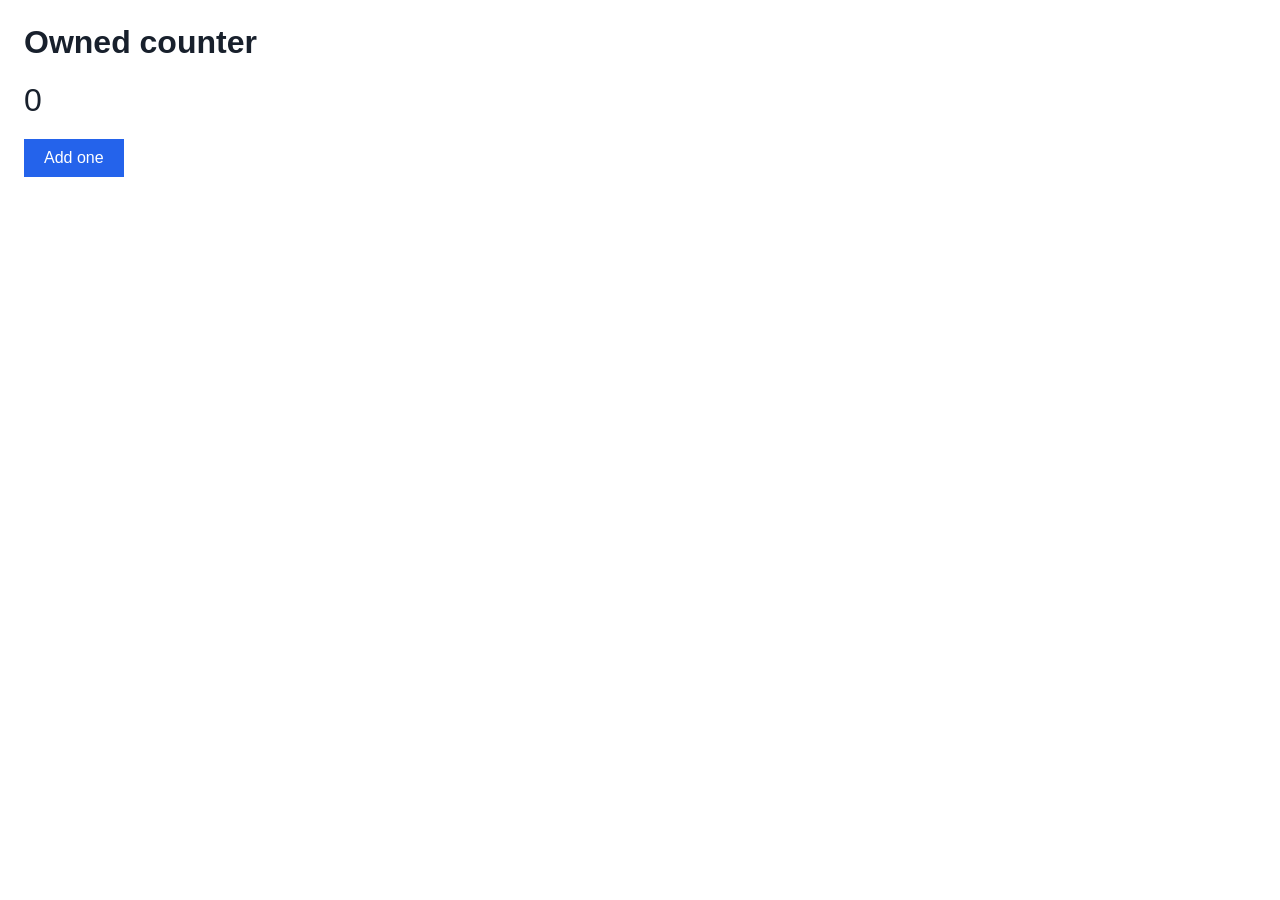
<file: evidence/next/s3/web/candidate/index.html>
<!doctype html><html><head><meta charset="utf-8"><style>
body{font-family:Arial,sans-serif;margin:24px;color:#18202c}
button{background:#2463eb;color:white;border:0;padding:10px 20px;font-size:16px}
#count{display:block;font-size:32px;margin:20px 0}
</style></head><body><h1>Owned counter</h1><output id="count">0</output><button id="increment">Add one</button><script>const output=document.querySelector('#count');let x=parseInt(localStorage.counter??'0',10);output.textContent=x;document.querySelector('#increment').onclick=function(){x+=1;output.textContent=x;localStorage.counter=''+x;};</script></body></html>
</file>
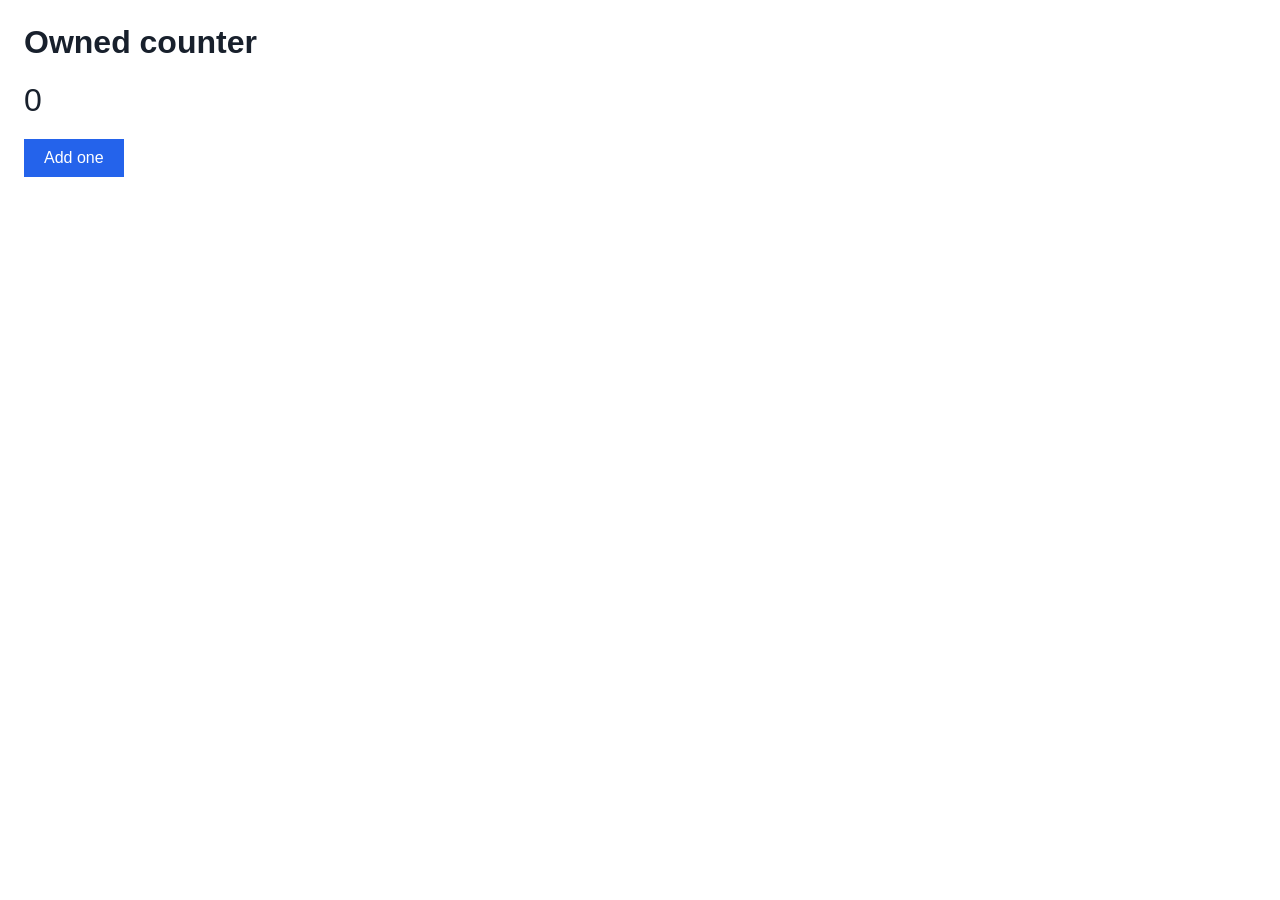
<file: evidence/next/s3/web/original/index.html>
<!doctype html><html><head><meta charset="utf-8"><style>
body{font-family:Arial,sans-serif;margin:24px;color:#18202c}
button{background:#2463eb;color:white;border:0;padding:10px 20px;font-size:16px}
#count{display:block;font-size:32px;margin:20px 0}
</style></head><body><h1>Owned counter</h1><output id="count">0</output><button id="increment">Add one</button><script>let count=Number(localStorage.getItem('counter')||0);const show=()=>document.getElementById('count').textContent=String(count);show();document.getElementById('increment').addEventListener('click',()=>{count=count+1;localStorage.setItem('counter',String(count));show();});</script></body></html>
</file>
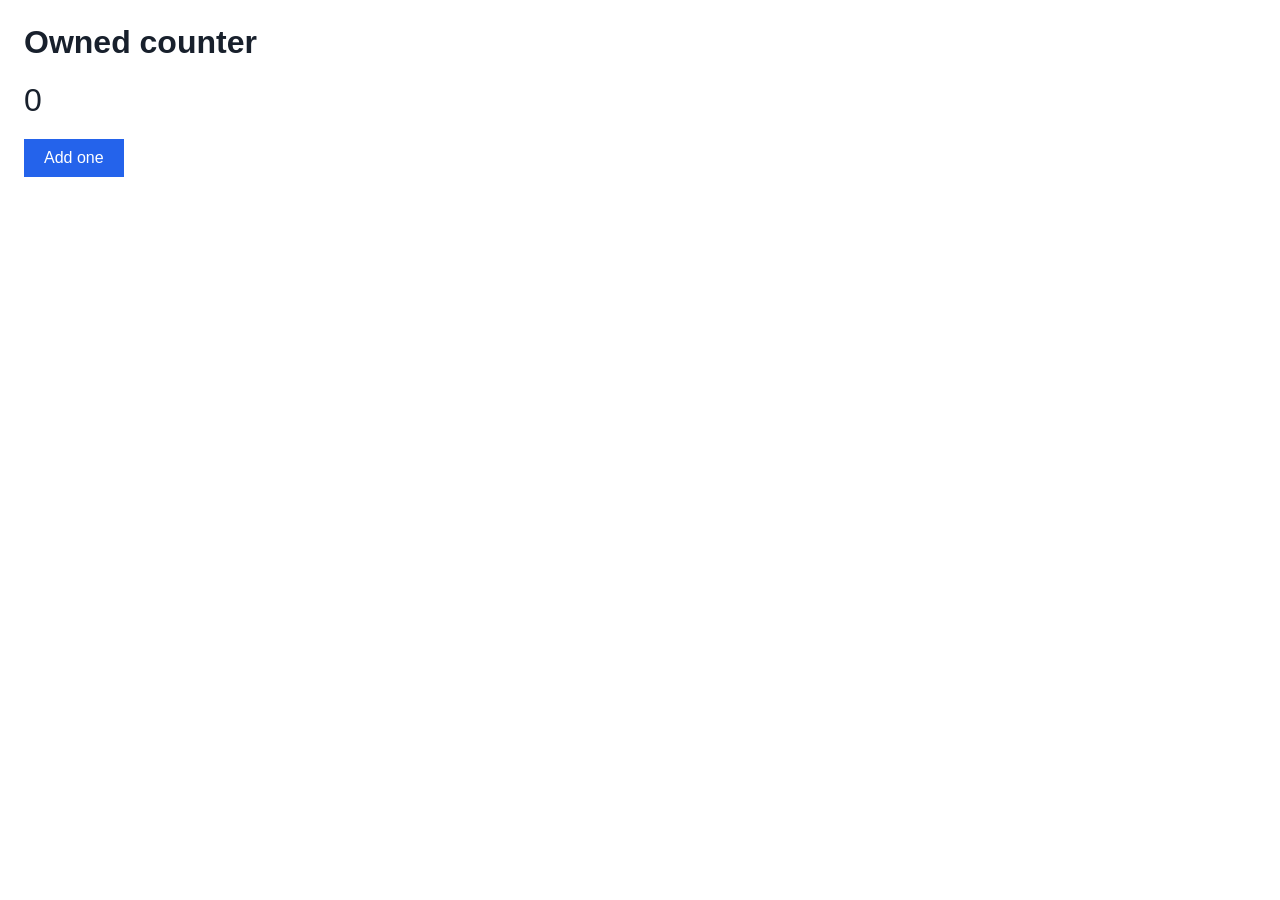
<file: evidence/next/s3/web/wrong-behavior/source-snapshot/candidate/index.html>
<!doctype html><html><head><meta charset="utf-8"><style>
body{font-family:Arial,sans-serif;margin:24px;color:#18202c}
button{background:#2463eb;color:white;border:0;padding:10px 20px;font-size:16px}
#count{display:block;font-size:32px;margin:20px 0}
</style></head><body><h1>Owned counter</h1><output id="count">0</output><button id="increment">Add one</button><script>const output=document.querySelector('#count');let x=parseInt(localStorage.counter??'0',10);output.textContent=x;document.querySelector('#increment').onclick=function(){x+=2;output.textContent=x;localStorage.counter=''+x;};</script></body></html>
</file>
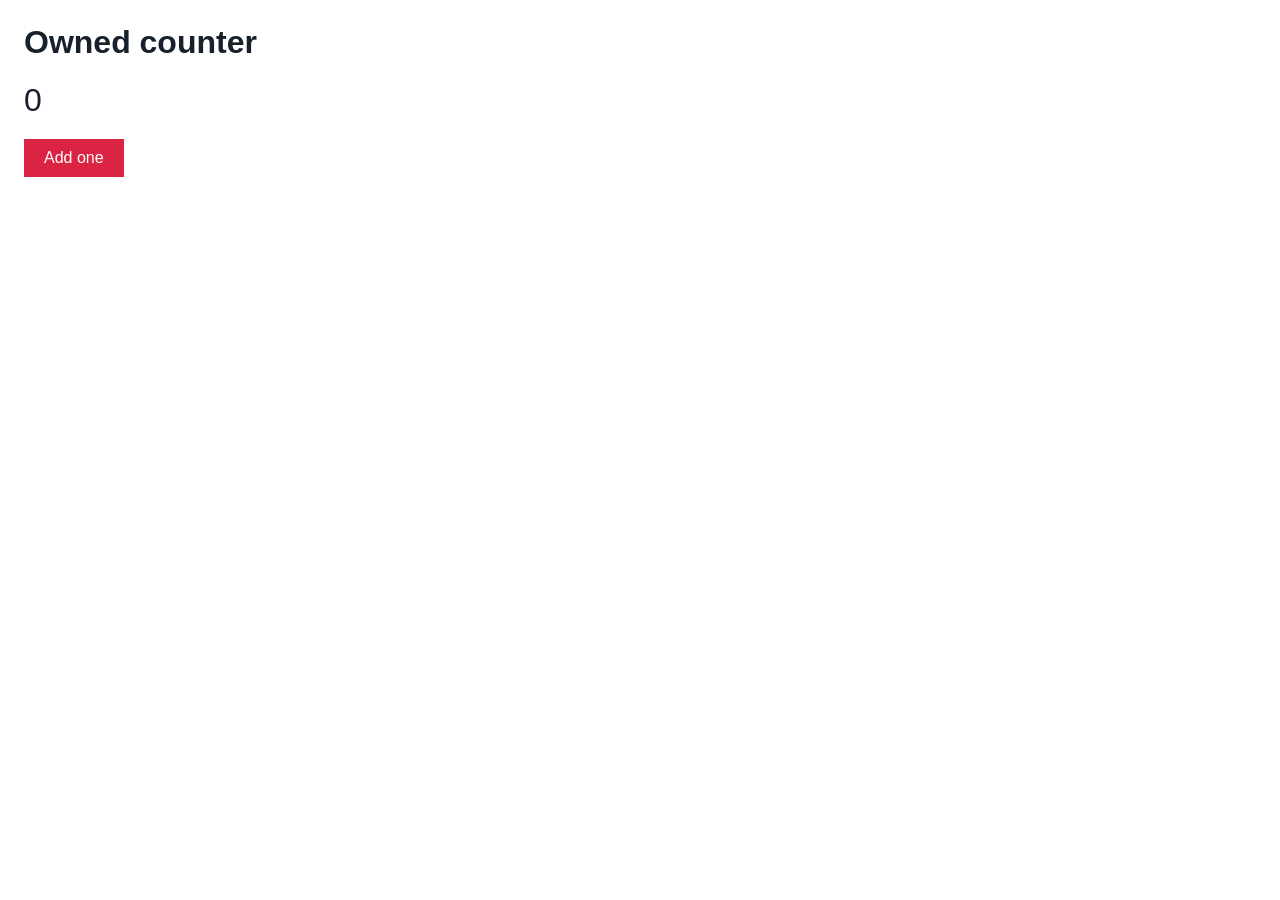
<file: evidence/next/s3/web/wrong-visual/source-snapshot/candidate/index.html>
<!doctype html><html><head><meta charset="utf-8"><style>
body{font-family:Arial,sans-serif;margin:24px;color:#18202c}
button{background:#db2443;color:white;border:0;padding:10px 20px;font-size:16px}
#count{display:block;font-size:32px;margin:20px 0}
</style></head><body><h1>Owned counter</h1><output id="count">0</output><button id="increment">Add one</button><script>const output=document.querySelector('#count');let x=parseInt(localStorage.counter??'0',10);output.textContent=x;document.querySelector('#increment').onclick=function(){x+=1;output.textContent=x;localStorage.counter=''+x;};</script></body></html>
</file>
